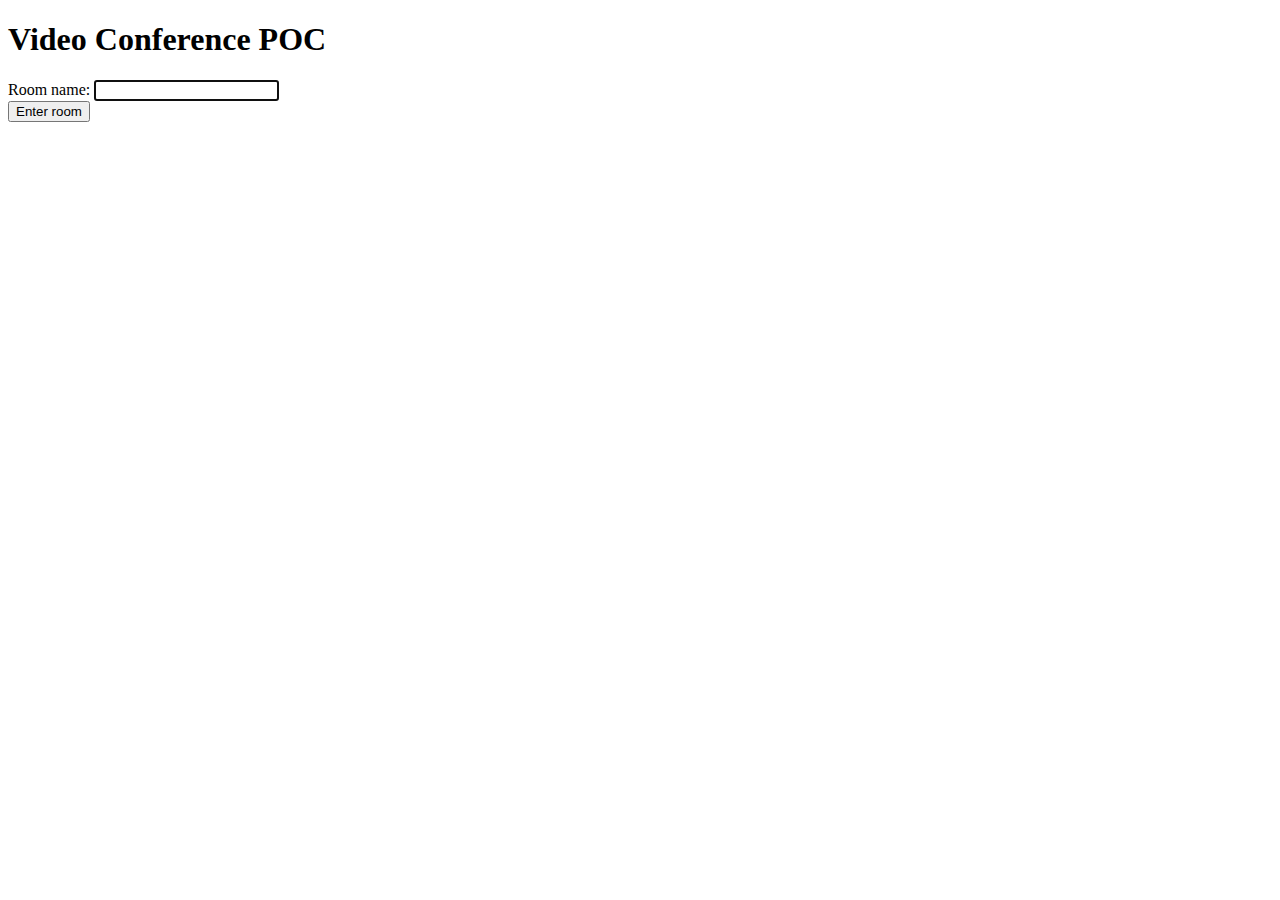
<file: src/main/resources/templates/index.html>
<!DOCTYPE html>

<html xmlns:th="http://www.thymeleaf.org" lang="en" itemscope="" itemtype="http://schema.org/Product" prefix="og: http://ogp.me/ns#" xmlns="http://www.w3.org/1999/html">
    <head th:replace="fragments/header-fragment :: head"></head>
    <!--/*@thymesVar id="signalingServerUrl" type="java.lang.String"*/-->
    <!--/*@thymesVar id="room" type="java.lang.String"*/-->

    <body>
        <div class="container-fluid">
            <h1 class="text-center">Video Conference POC</h1>
            <div class="row">
                <div id="urlAndForm" class="col-md-3">
                    <form th:action="@{/video-conference/index}" method="post">
                        <label for="roomName">Room name:</label>
                        <input autofocus="autofocus" name="roomName" type="text" id="roomName"
                               class="form-control input-block"/>
                        <br/>
                        <button type="submit" id="createRoomBtn" class="btn btn-success btn-sm">Enter room</button>
                    </form>
                </div>
                <div id="meet" class="col-md-6"></div>
            </div>
        </div>
        <input type="hidden" id="room" th:value="${room}"/>
    </body>
</html>
</file>
